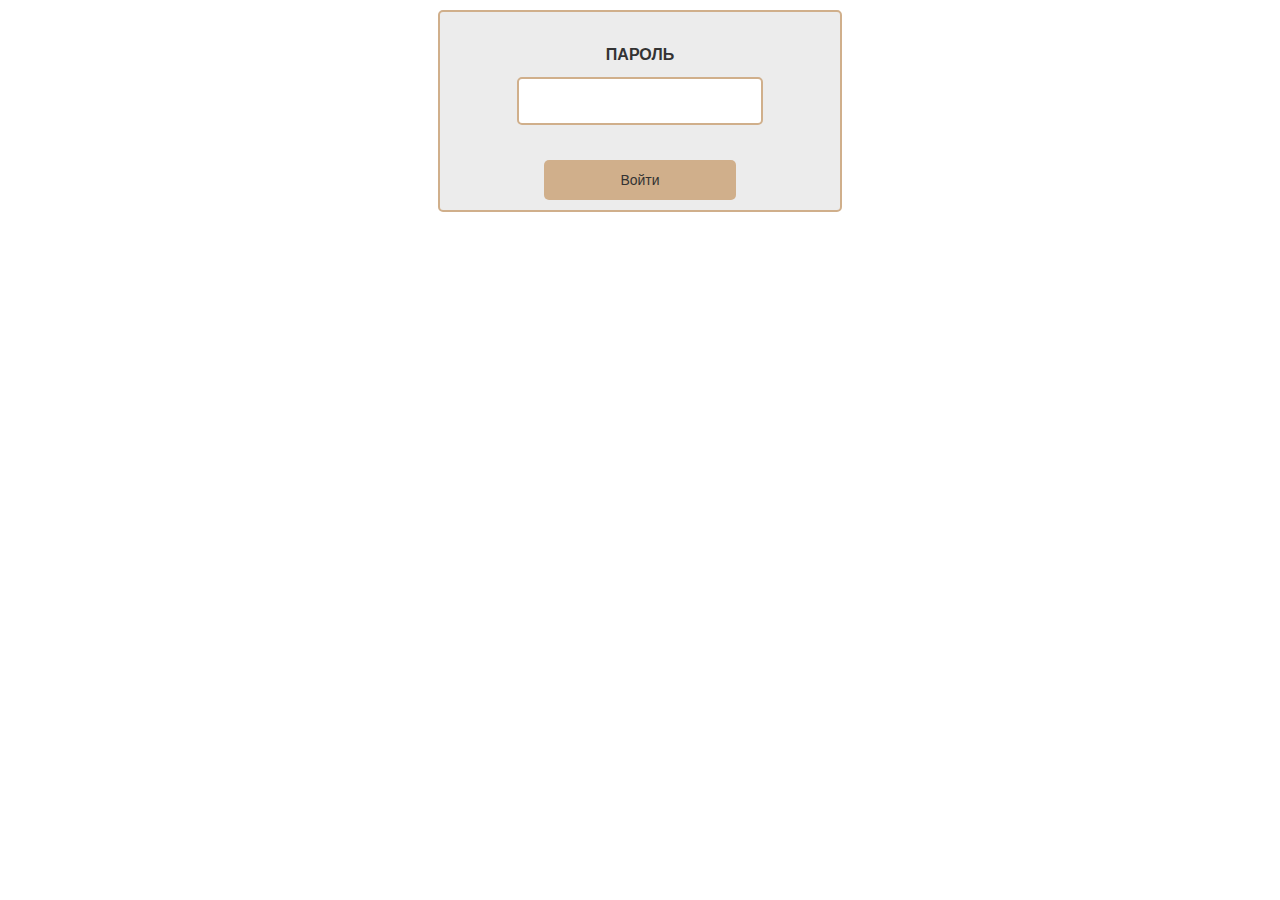
<file: htdocs/index.html>
<!DOCTYPE html>
<html lang="ru">
<head>
    <meta charset="UTF-8">
    <meta name="viewport" content="width=device-width, initial-scale=1">
    <meta http-equiv="Cache-Control" content="no-cache">
    <title>Вход</title>
    <link rel="icon" href="favicon.png"/>
    <link rel="stylesheet" type="text/css" href="css/bootstrap.css"/>
    <link rel="stylesheet" type="text/css" href="css/bootstrap-theme.css"/>
    <link href="css/login.css" rel="stylesheet">
</head>
<body>
<script src="js/jquery-3.2.1.js"></script>
<script src="js/bootstrap.js"></script>

<div class="wrapper">
    <div class="animation">
        <div class="animation__eye animation__eye--one-one"></div>
        <div class="animation__eye animation__eye--one-two"></div>
        <div class="animation__eye animation__eye--two-one"></div>
        <div class="animation__eye animation__eye--two-two"></div>
        <video class="animation__video" width="384" height="374" loop muted autoplay>
            <source src="video/watchers.mp4" type="video/mp4">
        </video>
    </div>
    <div id="login_form" class="form text-center">
        <fieldset class="form__fieldset">
            <label class="form__field form__field--password">
                <span class="form__label">Пароль</span>
                <input class="form__input form__input--password" id="password"  type="password">
            </label>
            <label id="alert" style="display: none" class="form__label text-danger">
                Неверный логин или пароль
            </label>
        </fieldset>
        <button class="form__button" type="submit" id="submit">Войти</button>
    </div>
</div>
<script src="js/eyes.js"></script>
</body>
</html>
</file>
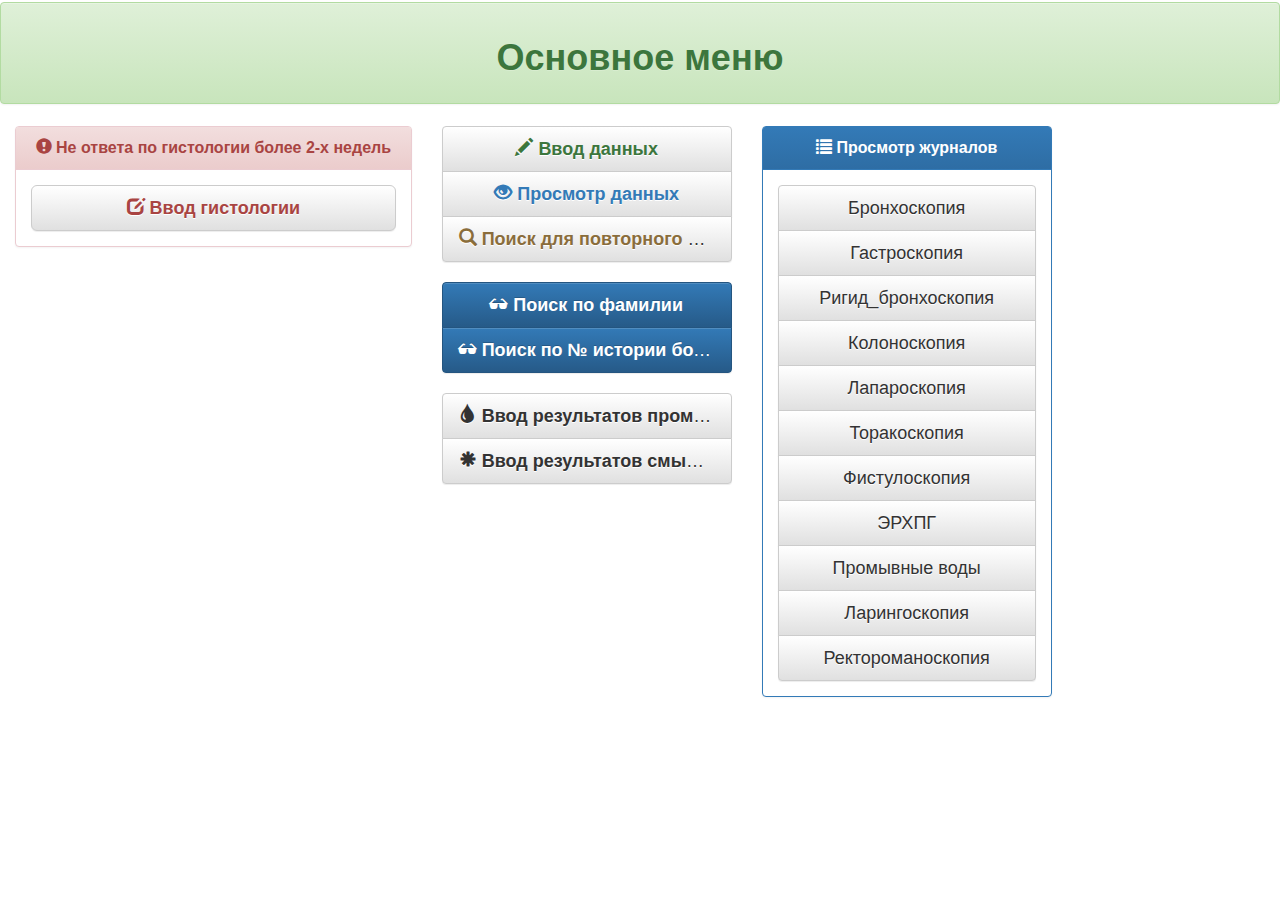
<file: htdocs/main.html>
<!DOCTYPE html>
<html>
<head>
    <meta http-equiv="Content-Type" content="text/html; charset=UTF-8">
    <meta name="viewport" content="width=device-width, initial-scale=1">
    <meta http-equiv="cache-control" content="no-cache">
    <meta http-equiv="expires" content="0">
    <link rel="stylesheet" type="text/css" href="css/bootstrap.css"/>
    <link rel="stylesheet" type="text/css" href="css/bootstrap-theme.css"/>
    <link rel="icon" href="favicon.png"/>

    <title>Эндоскопия</title>
    <style type="text/css">

        .main-header {
            padding-top: 2px;
            padding-bottom: 2px;
        }

        .main-body {
        }

        .main-footer {
            position: relative;
            bottom: 0;
        }

        button {
            overflow: hidden;
            text-overflow: ellipsis;
            white-space: nowrap;
        }
    </style>
</head>
<body>
<script src="js/jquery-3.2.1.js"></script>
<script src="js/bootstrap.js"></script>
<div class="text-center main-header">
    <div class="alert alert-success">
        <h1><b>Основное меню</b></h1>
    </div>
</div>
<div class="main-body">
    <div class="col-sm-4">
        <div class="panel panel-danger">
            <div class="panel-heading">
                <div class="panel-title text-center">
                    <span class="glyphicon glyphicon-exclamation-sign"></span>
                    <b>Не ответа по гистологии более 2-х недель</b>
                </div>
            </div>
            <div class="panel-body">
                <button class="btn btn-lg btn-default btn-block">
                    <span class="glyphicon glyphicon-edit text-danger"></span>
                    <b class="text-danger">Ввод гистологии</b>
                </button>
            </div>
        </div>
    </div>
    <div class="col-sm-3">
        <div class="btn-group-vertical btn-block">
            <button class="btn btn-lg btn-default">
                <span class="glyphicon glyphicon-pencil text-success"></span>
                <b class="text-success">Ввод данных</b>
            </button>
            <button class="btn btn-lg btn-default">
                <span class="glyphicon glyphicon-eye-open text-primary"></span>
                <b class="text-primary">Просмотр данных</b>
            </button>
            <button class="btn btn-lg btn-default" title="Поиск ранее осмотренного пациента (по фамилии/дате) для повторного ввода">
                <span class="glyphicon glyphicon-search text-warning"></span>
                <b class="text-warning">Поиск для повторного ввода</b>
            </button>
        </div>
        <div>&nbsp;</div>
        <div class="btn-group-vertical btn-block">
            <button class="btn btn-lg btn-primary">
                <span class="glyphicon glyphicon-sunglasses"></span>
                <b>Поиск по фамилии</b>
            </button>
            <button class="btn btn-lg btn-primary">
                <span class="glyphicon glyphicon-sunglasses"></span>
                <b>Поиск по № истории болезни</b>
            </button>
        </div>
        <div>&nbsp;</div>
        <div class="btn-group-vertical btn-block">
            <button class="btn btn-lg btn-default">
                <span class="glyphicon glyphicon-tint"></span>
                <b>Ввод результатов промывных вод</b>
            </button>
            <button class="btn btn-lg btn-default">
                <span class="glyphicon glyphicon-asterisk"></span>
                <b>Ввод результатов смывы, ПЦР, грибы</b>
            </button>
        </div>
    </div>
    <div class="col-sm-3">
        <div class="panel panel-primary">
            <div class="panel-heading">
                <div class="panel-title text-center">
                    <span class="glyphicon glyphicon-list"></span>
                    <b>Просмотр журналов</b>
                </div>
            </div>
            <div class="panel-body">
                <div class="btn-group-vertical" role="group" style="width: 100%">
                    <button class="btn btn-lg btn-default">
                        Бронхоскопия
                    </button>
                    <button class="btn btn-lg btn-default">
                        Гастроскопия
                    </button>
                    <button class="btn btn-lg btn-default">
                        Ригид_бронхоскопия
                    </button>
                    <button class="btn btn-lg btn-default">
                        Колоноскопия
                    </button>
                    <button class="btn btn-lg btn-default">
                        Лапароскопия
                    </button>
                    <button class="btn btn-lg btn-default">
                        Торакоскопия
                    </button>
                    <button class="btn btn-lg btn-default">
                        Фистулоскопия
                    </button>
                    <button class="btn btn-lg btn-default">
                        ЭРХПГ
                    </button>
                    <button class="btn btn-lg btn-default">
                        Промывные воды
                    </button>
                    <button class="btn btn-lg btn-default">
                        Ларингоскопия
                    </button>
                    <button class="btn btn-lg btn-default">
                        Ректороманоскопия
                    </button>
                </div>
            </div>
        </div>
    </div>
</div>


</body>
</html>
</file>
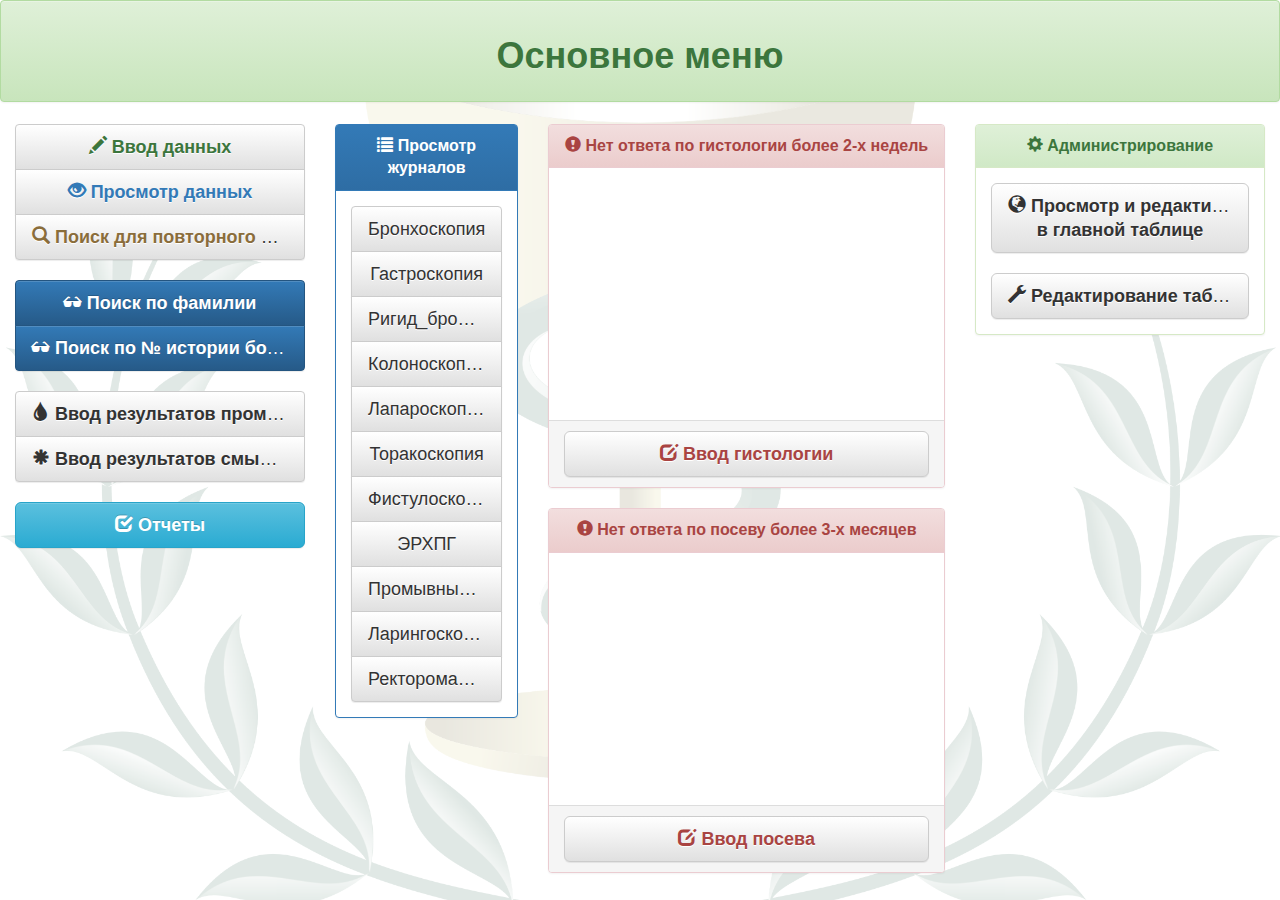
<file: htdocs/authorized/main.html>
<!DOCTYPE html>
<html>
<head>
    <meta http-equiv="Content-Type" content="text/html; charset=UTF-8">
    <meta name="viewport" content="width=device-width, initial-scale=1">
    <meta http-equiv="Cache-Control" content="no-cache">
    <meta http-equiv="expires" content="0">
    <link rel="stylesheet" type="text/css" href="../css/bootstrap.css"/>
    <link rel="stylesheet" type="text/css" href="../css/bootstrap-theme.css"/>
    <link rel="icon" href="../favicon.png"/>

    <title>Эндоскопия</title>
    <style type="text/css">

        .main-header {
            padding-bottom: 2px;
        }

        body {
            background: #ffffff url("../background.png") no-repeat scroll 40% 30%;
            -webkit-background-size: cover;
            -moz-background-size: cover;
            -o-background-size: cover;
            background-size: cover;
        }

        .main-footer {
            position: relative;
            bottom: 0;
        }

        button, .btn {
            overflow: hidden;
            text-overflow: ellipsis;
            white-space: nowrap;
        }
    </style>
</head>
<body>
<script src="../js/jquery-3.2.1.js"></script>
<script src="../js/bootstrap.js"></script>
<div class="text-center main-header">
    <div class="alert alert-success">
        <h1><b>Основное меню</b></h1>
    </div>
</div>
<div class="main-body">
    <div class="col-sm-3">
        <div class="btn-group-vertical btn-block">
            <a role="button" title="Ввод данных" href="newdata.html" class="btn btn-lg btn-default">
                <span class="glyphicon glyphicon-pencil text-success"></span>
                <b class="text-success">Ввод данных</b>
            </a>
            <button class="btn btn-lg btn-default">
                <span class="glyphicon glyphicon-eye-open text-primary"></span>
                <b class="text-primary">Просмотр данных</b>
            </button>
            <button class="btn btn-lg btn-default"
                    title="Поиск ранее осмотренного пациента (по фамилии/дате) для повторного ввода">
                <span class="glyphicon glyphicon-search text-warning"></span>
                <b class="text-warning">Поиск для повторного ввода</b>
            </button>
        </div>
        <div>&nbsp;</div>
        <div class="btn-group-vertical btn-block">
            <button class="btn btn-lg btn-primary">
                <span class="glyphicon glyphicon-sunglasses"></span>
                <b>Поиск по фамилии</b>
            </button>
            <button class="btn btn-lg btn-primary">
                <span class="glyphicon glyphicon-sunglasses"></span>
                <b>Поиск по № истории болезни</b>
            </button>
        </div>
        <div>&nbsp;</div>
        <div class="btn-group-vertical btn-block">
            <button class="btn btn-lg btn-default">
                <span class="glyphicon glyphicon-tint"></span>
                <b>Ввод результатов промывных вод</b>
            </button>
            <button class="btn btn-lg btn-default">
                <span class="glyphicon glyphicon-asterisk"></span>
                <b>Ввод результатов смывы, ПЦР, грибы</b>
            </button>
        </div>
        <div>&nbsp;</div>
        <button class="btn btn-lg btn-info btn-block">
            <span class="glyphicon glyphicon-check"></span>
            <b>Отчеты</b>
        </button>
    </div>
    <div class="col-sm-2">
        <div class="panel panel-primary">
            <div class="panel-heading">
                <div class="panel-title text-center">
                    <span class="glyphicon glyphicon-list"></span>
                    <b>Просмотр журналов</b>
                </div>
            </div>
            <div class="panel-body">
                <div class="btn-group-vertical" role="group" style="width: 100%">
                    <button class="btn btn-lg btn-default" title="Бронхоскопия">
                        Бронхоскопия
                    </button>
                    <button class="btn btn-lg btn-default" title="Гастроскопия">
                        Гастроскопия
                    </button>
                    <button class="btn btn-lg btn-default" title="Ригид_бронхоскопия">
                        Ригид_бронхоскопия
                    </button>
                    <button class="btn btn-lg btn-default" title="Колоноскопия">
                        Колоноскопия
                    </button>
                    <button class="btn btn-lg btn-default" title="Лапароскопия">
                        Лапароскопия
                    </button>
                    <button class="btn btn-lg btn-default" title="Торакоскопия">
                        Торакоскопия
                    </button>
                    <button class="btn btn-lg btn-default" title="Фистулоскопия">
                        Фистулоскопия
                    </button>
                    <button class="btn btn-lg btn-default" title="ЭРХПГ">
                        ЭРХПГ
                    </button>
                    <button class="btn btn-lg btn-default" title="Промывные воды">
                        Промывные воды
                    </button>
                    <button class="btn btn-lg btn-default" title="Ларингоскопия">
                        Ларингоскопия
                    </button>
                    <button class="btn btn-lg btn-default" title="Ректороманоскопия">
                        Ректороманоскопия
                    </button>
                </div>
            </div>
        </div>
    </div>
    <div class="col-sm-4">
        <div class="panel panel-danger">
            <div class="panel-heading">
                <div class="panel-title text-center">
                    <span class="glyphicon glyphicon-exclamation-sign"></span>
                    <b>Нет ответа по гистологии более 2-х недель</b>
                </div>
            </div>
            <div class="panel-body" style="height: 28vh">

            </div>
            <div class="panel-footer">
                <button class="btn btn-lg btn-default btn-block">
                    <span class="glyphicon glyphicon-edit text-danger"></span>
                    <b class="text-danger">Ввод гистологии</b>
                </button>
            </div>
        </div>
        <div class="panel panel-danger">
            <div class="panel-heading">
                <div class="panel-title text-center">
                    <span class="glyphicon glyphicon-exclamation-sign"></span>
                    <b>Нет ответа по посеву более 3-х месяцев</b>
                </div>
            </div>
            <div class="panel-body" style="height: 28vh">

            </div>
            <div class="panel-footer">
                <button class="btn btn-lg btn-default btn-block">
                    <span class="glyphicon glyphicon-edit text-danger"></span>
                    <b class="text-danger">Ввод посева</b>
                </button>
            </div>
        </div>
    </div>
    <div class="col-sm-3">
        <div class="panel panel-success">
            <div class="panel-heading">
                <div class="panel-title text-center">
                    <span class="glyphicon glyphicon-cog"></span>
                    <b>Администрирование</b>
                </div>
            </div>
            <div class="panel-body">
                <button class="btn btn-lg btn-default btn-block"
                        title="Просмотр и редактирование в главной таблице">
                    <span class="glyphicon glyphicon-globe"></span>
                    <b>Просмотр и редактирование<br> в главной таблице</b>
                </button>
                <div>&nbsp;</div>
                <a class="btn btn-lg btn-default btn-block" href="redact_tables.html" role="button"
                   title="Редактирование таблиц">
                    <span class="glyphicon glyphicon-wrench"></span>
                    <b>Редактирование таблиц</b>
                </a>
            </div>
        </div>
    </div>
</div>
</body>
</html>
</file>
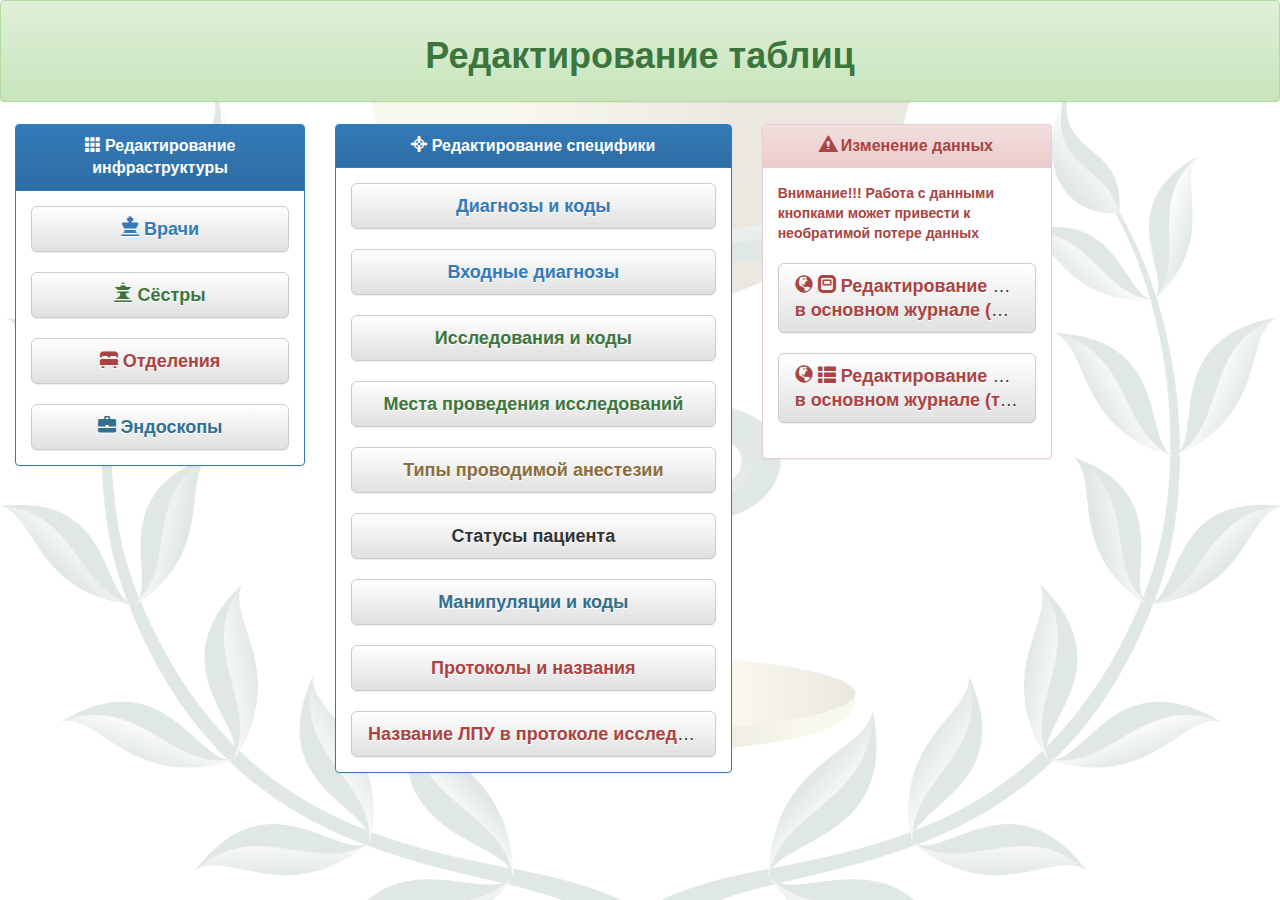
<file: htdocs/authorized/redact_tables.html>
<!DOCTYPE html>
<html>
<head>
    <meta http-equiv="Content-Type" content="text/html; charset=UTF-8">
    <meta name="viewport" content="width=device-width, initial-scale=1">
    <meta http-equiv="Cache-Control" content="no-cache">
    <meta http-equiv="expires" content="0">
    <link rel="stylesheet" type="text/css" href="../css/bootstrap.css"/>
    <link rel="stylesheet" type="text/css" href="../css/bootstrap-theme.css"/>
    <link rel="icon" href="../favicon.png"/>

    <title>Эндоскопия</title>
    <style type="text/css">

        .main-header {
            padding-bottom: 2px;
        }

        body {
            background: #ffffff url("../background.png") no-repeat scroll 40% 30%;
            -webkit-background-size: cover;
            -moz-background-size: cover;
            -o-background-size: cover;
            background-size: cover;
        }

        .main-footer {
            position: relative;
            bottom: 0;
        }

        button {
            overflow: hidden;
            text-overflow: ellipsis;
            white-space: nowrap;
        }
    </style>
</head>
<body>
<script src="../js/jquery-3.2.1.js"></script>
<script src="../js/bootstrap.js"></script>
<div class="text-center main-header">
    <div class="alert alert-success">
        <h1><b>Редактирование таблиц</b></h1>
    </div>
</div>
<div class="main-body">
    <div class="col-sm-3">
        <div class="panel panel-primary">
            <div class="panel-heading">
                <div class="panel-title text-center">
                    <span class="glyphicon glyphicon-th"></span>
                    <b>Редактирование инфраструктуры</b>
                </div>
            </div>
            <div class="panel-body">
                <button class="btn btn-lg btn-default btn-block">
                    <span class="glyphicon glyphicon-king text-primary"></span>
                    <b class="text-primary">Врачи</b>
                </button>
                <div>&nbsp;</div>
                <button class="btn btn-lg btn-default btn-block">
                    <span class="glyphicon glyphicon-queen text-success"></span>
                    <b class="text-success">Сёстры</b>
                </button>
                <div>&nbsp;</div>
                <button class="btn btn-lg btn-default btn-block">
                    <span class="glyphicon glyphicon-bed text-danger"></span>
                    <b class="text-danger">Отделения</b>
                </button>
                <div>&nbsp;</div>
                <button class="btn btn-lg btn-default btn-block">
                    <span class="glyphicon glyphicon-briefcase text-info"></span>
                    <b class="text-info">Эндоскопы</b>
                </button>
            </div>
        </div>
    </div>
    <div class="col-sm-6 col-lg-4">
        <div class="panel panel-primary">
            <div class="panel-heading">
                <div class="panel-title text-center">
                    <span class="glyphicon glyphicon-screenshot"></span>
                    <b>Редактирование специфики</b>
                </div>
            </div>
            <div class="panel-body">
                <button class="btn btn-lg btn-default btn-block">
                    <b class="text-primary">Диагнозы и коды</b>
                </button>
                <div>&nbsp;</div>
                <button class="btn btn-lg btn-default btn-block">
                    <b class="text-primary">Входные диагнозы</b>
                </button>
                <div>&nbsp;</div>
                <button class="btn btn-lg btn-default btn-block">
                    <b class="text-success">Исследования и коды</b>
                </button>
                <div>&nbsp;</div>
                <button class="btn btn-lg btn-default btn-block">
                    <b class="text-success">Места проведения исследований</b>
                </button>
                <div>&nbsp;</div>
                <button class="btn btn-lg btn-default btn-block">
                    <b class="text-warning">Типы проводимой анестезии</b>
                </button>
                <div>&nbsp;</div>
                <button class="btn btn-lg btn-default btn-block">
                    <b class="">Статусы пациента</b>
                </button>
                <div>&nbsp;</div>
                <button class="btn btn-lg btn-default btn-block">
                    <b class="text-info">Манипуляции и коды</b>
                </button>
                <div>&nbsp;</div>
                <button class="btn btn-lg btn-default btn-block">
                    <b class="text-danger">Протоколы и названия</b>
                </button>
                <div>&nbsp;</div>
                <button class="btn btn-lg btn-default btn-block">
                    <b class="text-danger">Название ЛПУ в протоколе исследования</b>
                </button>
            </div>
        </div>
    </div>
    <div class="col-sm-3">
        <div class="panel panel-danger">
            <div class="panel-heading">
                <div class="panel-title text-center">
                    <span class="glyphicon glyphicon-alert"></span>
                    <b>Изменение данных</b>
                </div>
            </div>
            <div class="panel-body">
                <b class="text-danger">Внимание!!! Работа с данными кнопками может привести к необратимой потере данных</b>
                <div>&nbsp;</div>
                <button class="btn btn-lg btn-default btn-block">
                    <span class="glyphicon glyphicon-globe text-danger"></span>
                    <span class="glyphicon glyphicon-modal-window text-danger"></span>
                    <b class="text-danger">Редактирование ошибок<br> в основном журнале (форма)</b>
                </button>
                <div>&nbsp;</div>
                <button class="btn btn-lg btn-default btn-block">
                    <span class="glyphicon glyphicon-globe text-danger"></span>
                    <span class="glyphicon glyphicon-th-list text-danger"></span>
                    <b class="text-danger">Редактирование ошибок<br> в основном журнале (таблица)</b>
                </button>
                <div>&nbsp;</div>
            </div>
        </div>
    </div>
</div>
</body>
</html>
</file>
<file: htdocs/css/login.css>
html,
body {
    margin: 5px 0 0;
    padding: 0;
}

.wrapper {
    width: 404px;
    margin: 0 auto;
    padding-left: 8px;
    padding-top: 8px;
    padding-right: 8px;
    padding-bottom: 10px;
    border-radius: 5px;
    border-color: #d0af8b;
    border-width: 2px;
    border-style: solid;
    background-color: #ececec;
    font-family: "Arial", "Helvetica Neue", "Helvetica", sans-serif;
    opacity: 1;
}

.animation {
    position: relative;
    max-height: 0;
    transition: max-height 0.4s ease-out;
}

.animation__eye {
    position: absolute;
    display: none;
    width: 6px;
    height: 5px;
    background-image: url("../img/eye.png");
    background-repeat: no-repeat;
    z-index: 1;
    opacity: 0;
}

.animation__eye--one-one {
    left: 58px;
    top: 107px;
}

.animation__eye--one-two {
    left: 104px;
    top: 108px;
}

.animation__eye--two-one {
    left: 250px;
    top: 164px;
}

.animation__eye--two-two {
    left: 296px;
    top: 164px;
}

.animation__video {
    display: none;
    opacity: 0;
}

.form {
    display: flex;
    flex-direction: column;
}

.form__fieldset {
    display: flex;
    flex-direction: column;
    margin: 0;
    padding: 0;
    padding-top: 10px;
    padding-left: 30px;
    padding-right: 30px;
    padding-bottom: 30px;
    border: none;
}

.form__field {
    display: flex;
    flex-direction: column;
    align-items: center;
}

.form__label {
    padding-top: 14px;
    padding-bottom: 10px;
    font-size: 16px;
    font-weight: bold;
    text-transform: uppercase;
}

.form__input {
    width: 246px;
    padding-left: 22px;
    padding-top: 5px;
    padding-right: 22px;
    padding-bottom: 5px;
    font-size: 24px;
    letter-spacing: 1.4px;
    border-radius: 5px;
    border-color: #d0af8b;
    border-width: 2px;
    border-style: solid;
    outline: none;
}

.form__input:focus {
    border-color: #9c7b5a;
}

.form__button {
    display: block;
    width: 50%;
    padding: 10px;
    align-self: center;
    background-color: #d0af8b;
    text-align: center;
    border-radius: 5px;
    border: none;
    cursor: pointer;
}

.form__button:hover {
    background-color: #9c7b5a;
}

.form__button:active {
    padding: 9px;
    margin-top: 1px;
    margin-bottom: 1px;
}

.about {
    padding-top: 20px;
    opacity: 0;
}
</file>
